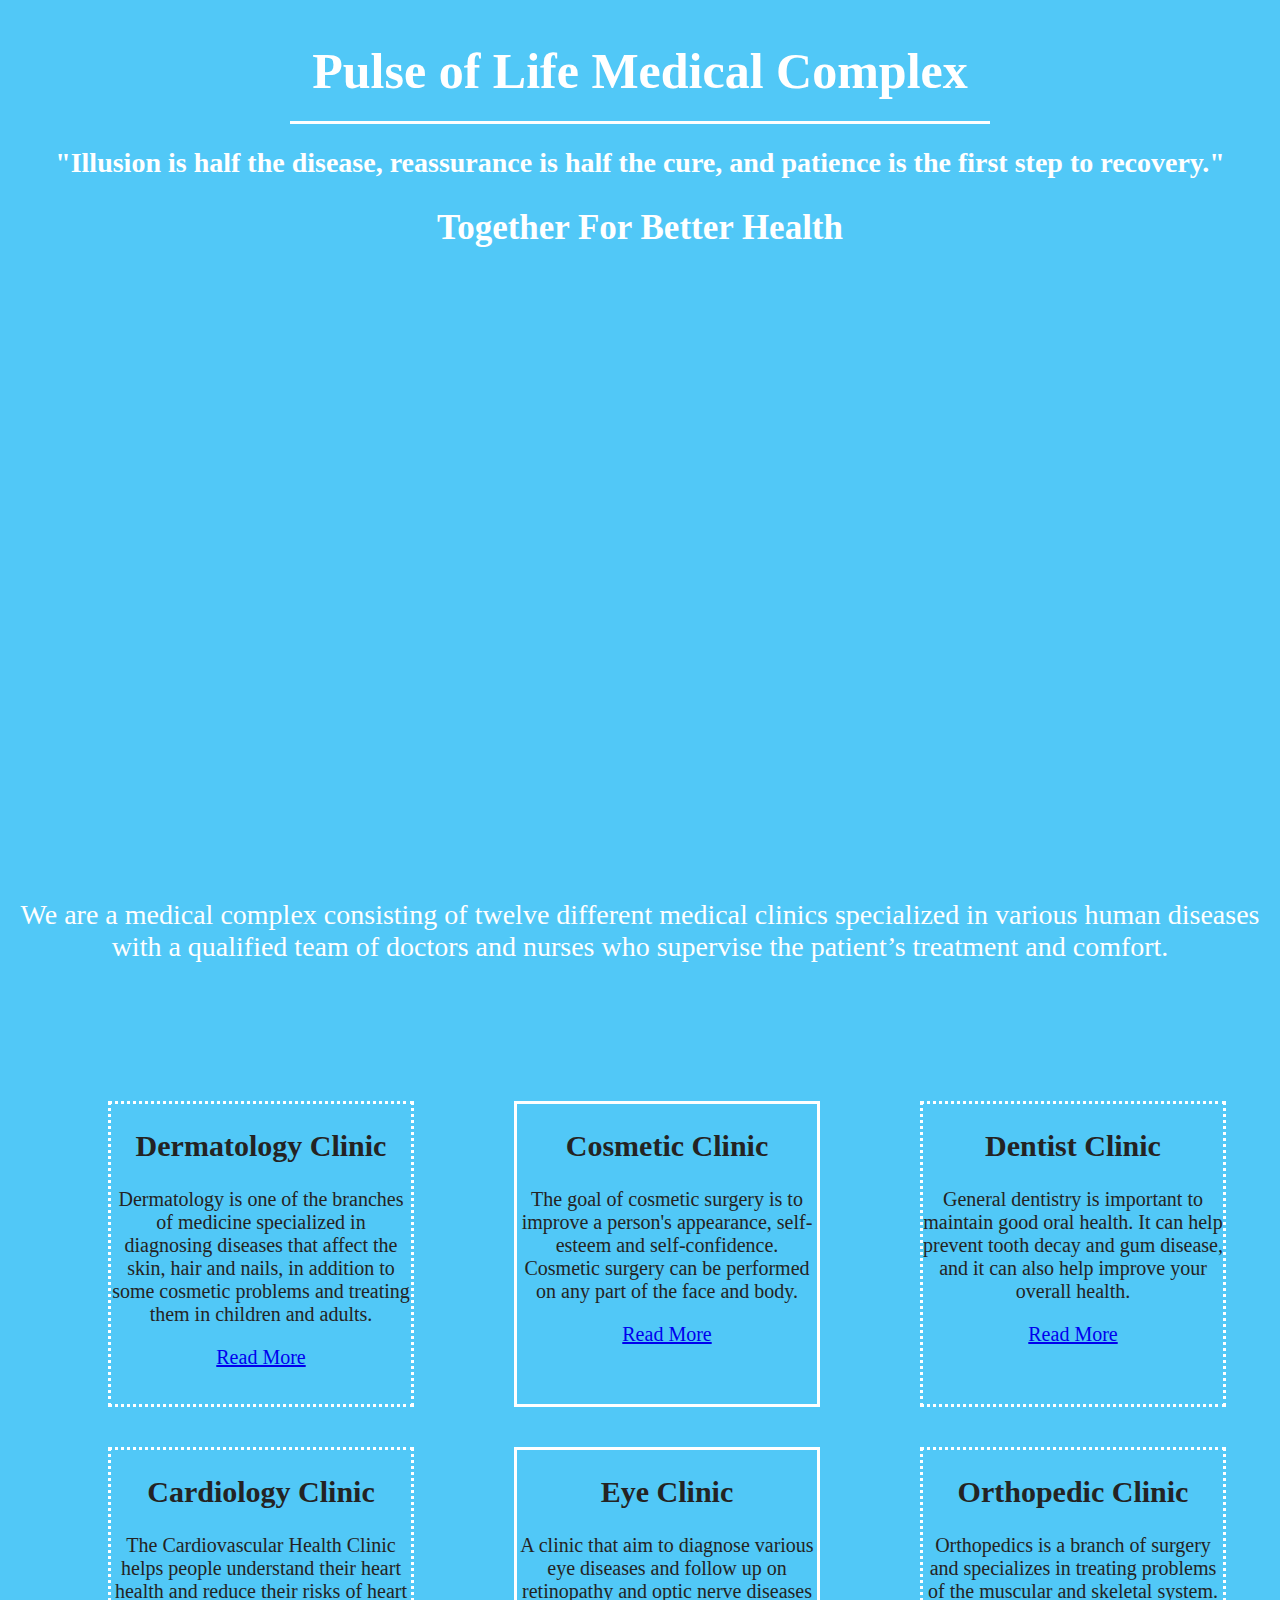
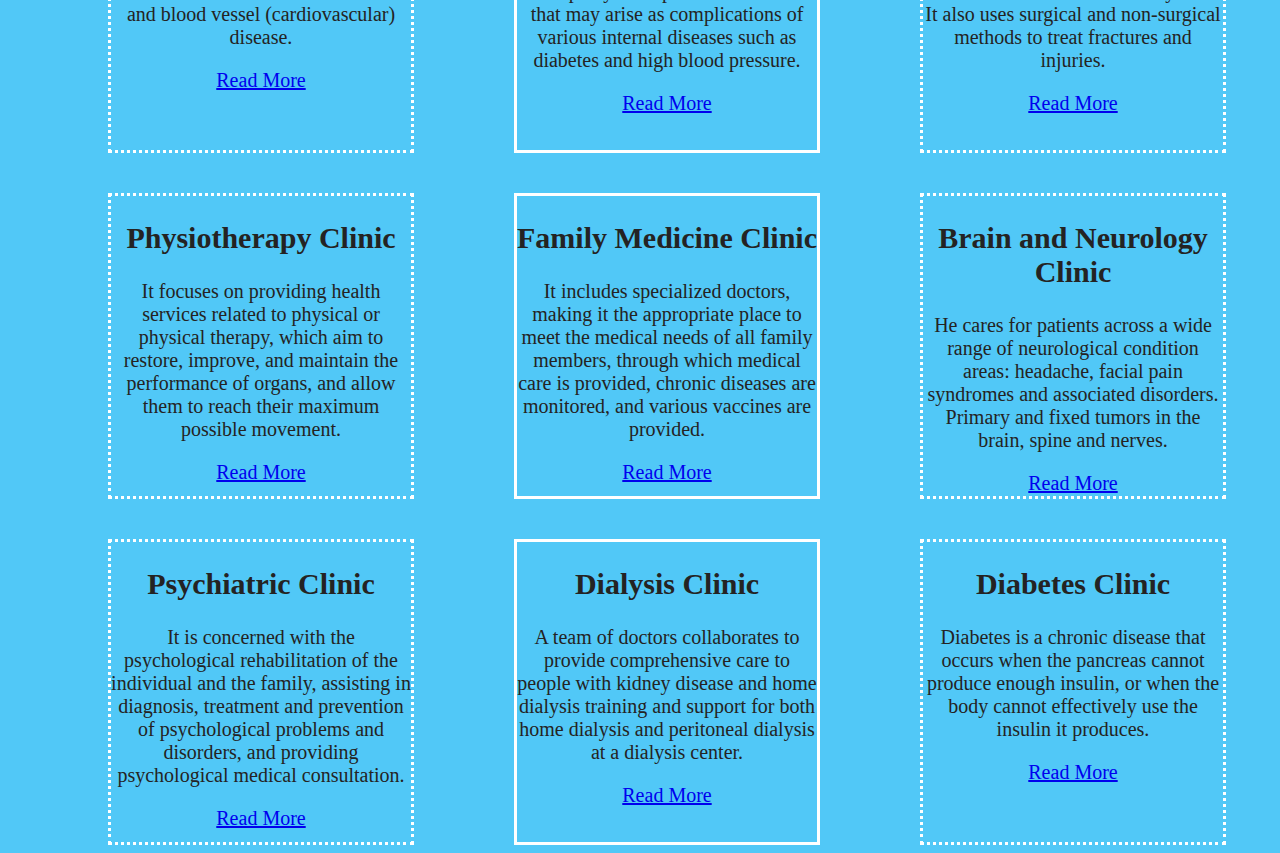
<file: index.html>
<!DOCTYPE html>
<html>
<head>
    <title>Pulse of Life Medical Complex</title>
    <meta charset="utf-8">
    <link rel="stylesheet" href="./Css/style.css">
</head>

<body>
    <strong>
        <h2 class="Pulse">Pulse of Life Medical Complex</h2>
    </strong>
    <p class="line"></p>
    <h2 class="Illusion">"Illusion is half the disease, reassurance is half the cure, and patience is the first step to
        recovery."</h2>
    <strong>
        <h2 class="together">Together For Better Health</h2>
    </strong>
    <br>
    <br>
    <br>
    <br>
    <br>
    <br>
    <br>
    <br>
    <br>
    <br>
    <br>
    <br>
    <br>
    <br>
    <br>
    <br>
    <br>
    <br>
    <br>
    <br>
    <br>
    <br>
    <br>
    <br>
    <br>
    <br>
    <br>
    <br>
    <br>
    <br>
    <br>
    <br>
    <br>
    <p class="medcom">We are a medical complex consisting of twelve different medical clinics specialized in various
        human diseases with a qualified team of doctors and nurses who supervise the patient’s treatment and comfort.
    </p>
    <br>
    <br>
    <br>
    <br>
    <br>
    <div class="perent">
        <div class="div1">
            <h2 style="color: rgb(36,35,35);">Dermatology Clinic</h2>
            <p style="color: rgb(36,35,35);">Dermatology is one of the branches of medicine specialized in diagnosing
                diseases
                that affect the skin, hair and nails, in addition to some cosmetic problems and treating them in
                children and adults.</p>
            <a href="./cvDoctors/dermaClinic/index.html" target="_blank">Read More</a>
        </div>
        <div class="div2">
            <h2 style="color: rgb(36,35,35);">Cosmetic Clinic</h2>
            <p style="color: rgb(36,35,35);">The goal of cosmetic surgery is to improve a person's appearance,
                self-esteem and
                self-confidence. Cosmetic surgery can be performed on any part of the face and body.</p>
            <a href="./cvDoctors/cosmClinic/index.html" target="_blank">Read More</a>
        </div>
        <div class="div3">
            <h2 style="color: rgb(36,35,35);">Dentist Clinic</h2>
            <p style="color: rgb(36,35,35);">General dentistry is important to maintain good oral health. It can help
                prevent tooth decay and gum disease, and it can also help improve your overall health.</p>
            <a href="./cvDoctors/dentClinic/index.html" target="_blank">Read More</a>
        </div>
        <div class="div4">
            <h2 style="color: rgb(36,35,35);">Cardiology Clinic</h2>
            <p style="color: rgb(36,35,35);">The Cardiovascular Health Clinic helps people understand their heart health
                and reduce their risks of heart and blood vessel (cardiovascular) disease.</p>
            <a href="./cvDoctors/cardioClinic/index.html" target="_blank">Read More</a>
        </div>
        <div class="div5">
            <h2 style="color: rgb(36,35,35);">Eye Clinic</h2>
            <p style="color: rgb(36,35,35);">A clinic that aim to diagnose various eye diseases and follow up on
                retinopathy and optic nerve diseases that may arise as
                complications of various internal diseases such as diabetes and high blood pressure.</p>
            <a href="./cvDoctors/eyeClinic/index.html" target="_blank">Read More</a>
        </div>
        <div class="div6">
            <h2 style="color: rgb(36,35,35);">Orthopedic Clinic</h2>
            <p style="color: rgb(36,35,35);">Orthopedics is a branch of surgery and specializes in treating problems of
                the muscular and skeletal system. It also uses surgical and non-surgical methods to treat fractures and
                injuries.</p>
            <a href="cvDoctors/orthopClinic/index.html" target="_blank">Read More</a>
        </div>
        <div class="div7">
            <h2 style="color: rgb(36,35,35);">Physiotherapy Clinic</h2>
            <p style="color: rgb(36,35,35);">It focuses on providing health services related to physical or physical
                therapy, which aim to restore, improve, and maintain the performance of organs, and allow them to reach
                their maximum possible movement.</p>
            <a href="./cvDoctors/physioClinics/index.html" target="_blank">Read More</a>
        </div>
        <div class="div8">
            <h2 style="color: rgb(36,35,35);">Family Medicine Clinic</h2>
            <p style="color: rgb(36,35,35);">It includes specialized doctors, making it the appropriate place to meet
                the medical needs of all family members, through which medical care is provided, chronic diseases are
                monitored, and various vaccines are provided.</p>
            <a href="./cvDoctors/FamClinic/index.html" target="_blank">Read More</a>
        </div>
        <div class="div9">
            <h2 style="color: rgb(36,35,35);">Brain and Neurology Clinic</h2>
            <p style="color: rgb(36,35,35);">He cares for patients across a wide range of neurological condition areas:
                headache, facial pain syndromes and associated disorders. Primary and fixed tumors in the brain, spine
                and nerves.</p>
            <a href="./cvDoctors/brainClinic/index.html" target="_blank">Read More</a>
        </div>
        <div class="div10">
            <h2 style="color: rgb(36,35,35);">Psychiatric Clinic</h2>
            <p style="color: rgb(36,35,35);">It is concerned with the psychological rehabilitation of the individual and
                the family, assisting in diagnosis, treatment and prevention of psychological problems and disorders,
                and providing psychological medical consultation.</p>
            <a href="./cvDoctors/psychClinic/index.html" target="_blank">Read More</a>
        </div>
        <div class="div11">
            <h2 style="color: rgb(36,35,35);">Dialysis Clinic</h2>
            <p style="color: rgb(36,35,35);">A team of doctors collaborates to provide comprehensive care to people with
                kidney disease and home dialysis training and support for both home dialysis and peritoneal dialysis at
                a dialysis center.</p>
            <a href="./cvDoctors/dialyClinic/index.html" target="_blank">Read More</a>
        </div>
        <div class="div12">
            <h2 style="color: rgb(36,35,35);">Diabetes Clinic</h2>
            <p style="color: rgb(36,35,35);">Diabetes is a chronic disease that occurs when the pancreas cannot produce
                enough insulin, or when the body cannot effectively use the insulin it produces.</p>
            <a href="./cvDoctors/diabClinic/index.html" target="_blank">Read More</a>
        </div>
    </div>






















































</body>
























































</html>
</file>
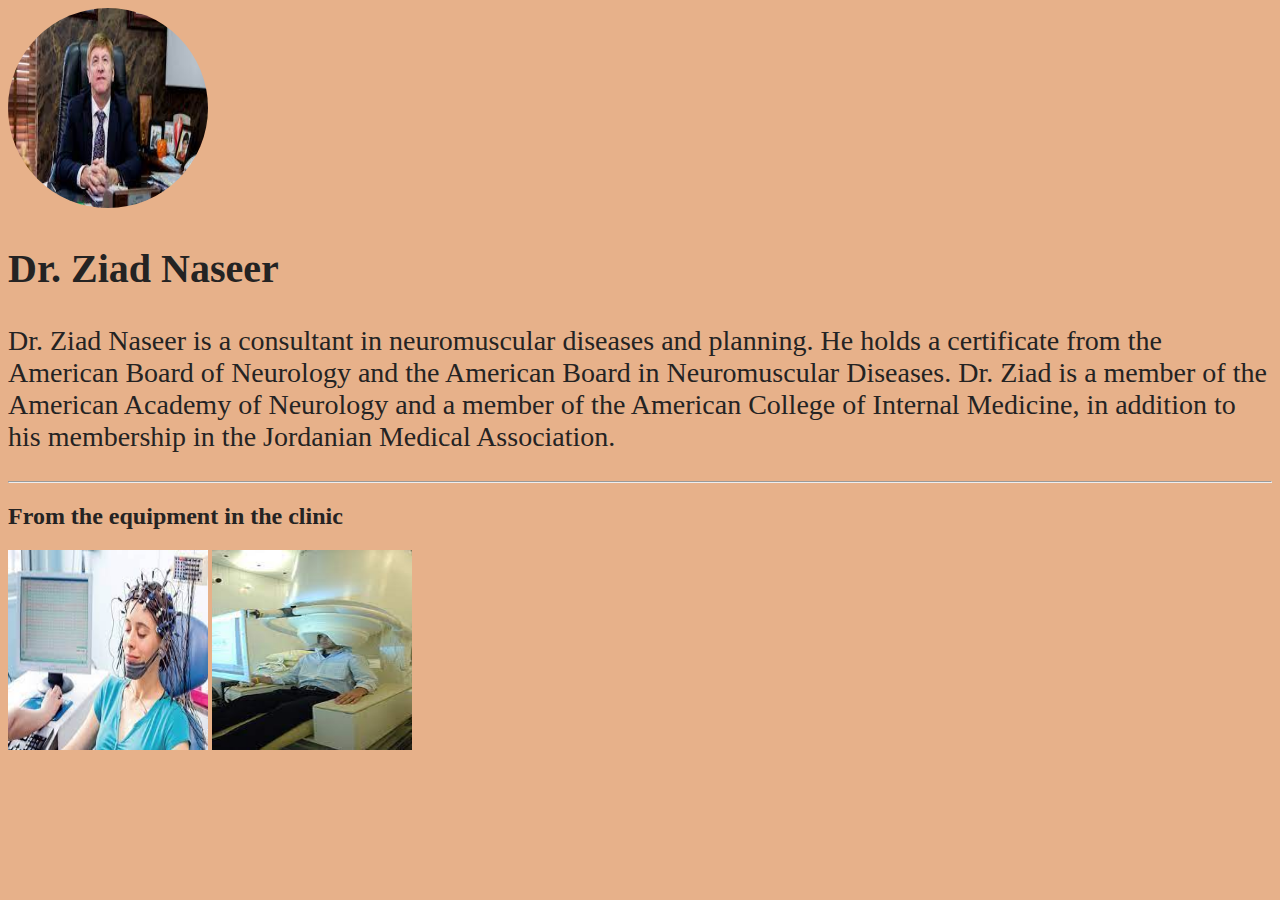
<file: cvDoctors/brainClinic/index.html>
<!DOCTYPE html>
<html>

<head>
    <title>Dr. Ziad Naseer</title>
    <meta charset="utf-8">
    <link rel="stylesheet" href="./Css/style.css">
</head>

<body>
    <img class="Ziad" src="./image/الدكتور زياد نصير.jpeg">
    <strong>
        <h2 class="Dr">Dr. Ziad Naseer</h2>
    </strong>
    <p class="info">Dr. Ziad Naseer is a consultant in neuromuscular diseases and planning. He holds a certificate from
        the American Board of Neurology and the American Board in Neuromuscular Diseases. Dr. Ziad is a member of the
        American Academy of Neurology and a member of the American College of Internal Medicine, in addition to his
        membership in the Jordanian Medical Association.</p>
    <hr>
    <h2 style="color: rgb(36,35,35);">From the equipment in the clinic</h2>
    <img class="equipment1" src="./image/equipment1.jpeg">
    <img class="equipment2" src="./image/equipment2.jpeg">
</body>

</html>
</file>
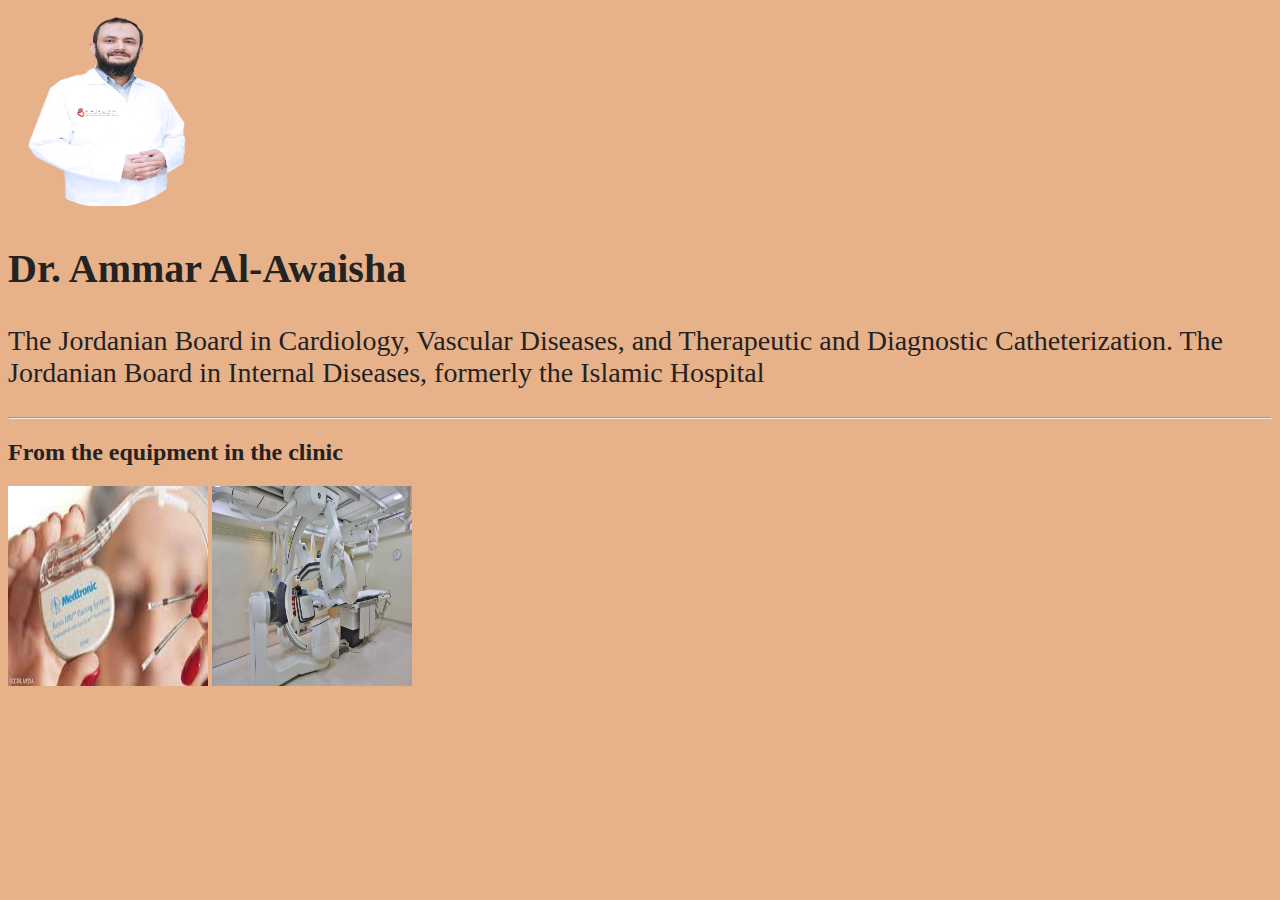
<file: cvDoctors/cardioClinic/index.html>
<!DOCTYPE html>
<html>

<head>
    <title>Dr. Ammar Al-Awaisha</title>
    <meta charset="utf-8">
    <link rel="stylesheet" href="./Css/style.css">
</head>

<body>
    <img class="Ammar" src="./image/الدكتور عمار عوايشة.png">
    <strong>
        <h2 class="Dr">Dr. Ammar Al-Awaisha</h2>
    </strong>
    <p class="info">The Jordanian Board in Cardiology, Vascular Diseases, and Therapeutic and Diagnostic
        Catheterization. The Jordanian Board in Internal Diseases, formerly the Islamic Hospital</p>
    <hr>
    <h2 style="color: rgb(36,35,35);">From the equipment in the clinic</h2>
    <img class="equipment1" src="./image/equipment1.jpeg">
    <img class="equipment2" src="./image/equipment2.jpeg">
</body>
</html>
</file>
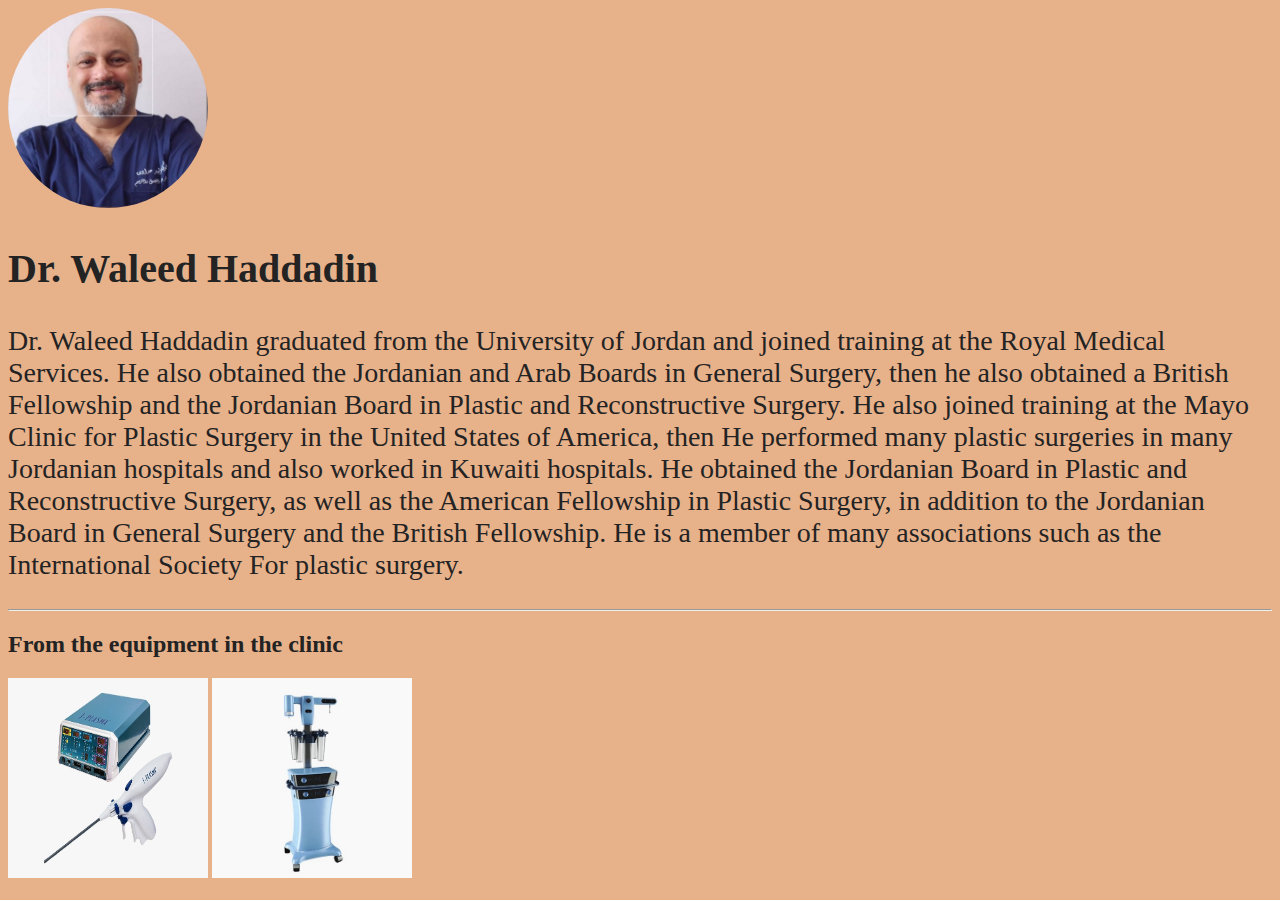
<file: cvDoctors/cosmClinic/index.html>
<!DOCTYPE html>
<html>

<head>
    <title>Dr. Waleed Haddadin</title>
    <meta charset="utf-8">
    <link rel="stylesheet" href="./Css/style.css">
</head>

<body>
    <img class="Waleed" src="./image/الدكتور وليد حدادين.jpg">
    <strong>
        <h2 class="Dr">Dr. Waleed Haddadin</h2>
    </strong>
    <p class="info">Dr. Waleed Haddadin graduated from the University of Jordan and joined training at the Royal Medical
        Services. He also obtained the Jordanian and Arab Boards in General Surgery, then he also obtained a British
        Fellowship and the Jordanian Board in Plastic and Reconstructive Surgery. He also joined training at the Mayo
        Clinic for Plastic Surgery in the United States of America, then He performed many plastic surgeries in many
        Jordanian hospitals and also worked in Kuwaiti hospitals. He obtained the Jordanian Board in Plastic and
        Reconstructive Surgery, as well as the American Fellowship in Plastic Surgery, in addition to the Jordanian
        Board in General Surgery and the British Fellowship. He is a member of many associations such as the
        International Society For plastic surgery.</p>
        <hr>
        <h2 style="color: rgb(36,35,35);">From the equipment in the clinic</h2>
        <img class="plasma" src="./image/j plasma.jpg">
        <img class="vaser" src="./image/vaser.jpg">
</body>
</html>
</file>
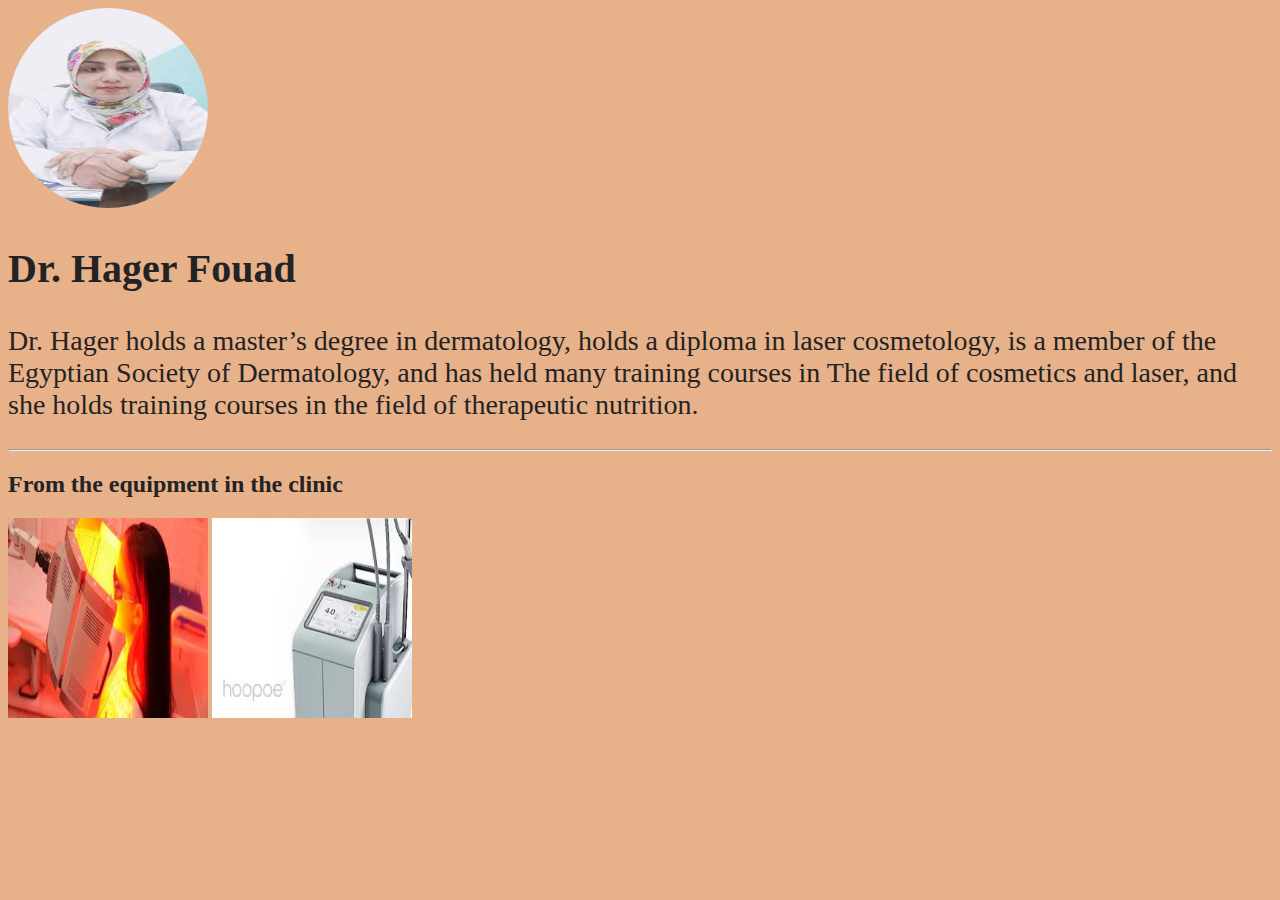
<file: cvDoctors/dermaClinic/index.html>
<!DOCTYPE html>
<html>

<head>
    <title>Dr. Hager Fouad</title>
    <meta charset="utf-8">
    <link rel="stylesheet" href="./Css/style.css">
</head>

<body>
    <img class="Hager" src="./image/الدكتورة هاجر فؤاد.jpeg">
    <strong>
        <h2 class="Dr">Dr. Hager Fouad</h2>
    </strong>
    <p class="info">Dr. Hager holds a master’s degree in dermatology, holds a diploma in laser cosmetology, is a member
        of the Egyptian Society of Dermatology, and has held many training courses in The field of cosmetics and laser,
        and she holds training courses in the field of therapeutic nutrition.</p>
    <hr>
    <h2 style="color: rgb(36,35,35);">From the equipment in the clinic</h2>
    <img class="equipment1" src="./image/equipment1.jpeg">
    <img class="equipment2" src="./image/equipment2.jpeg">
</body>

</html>
</file>
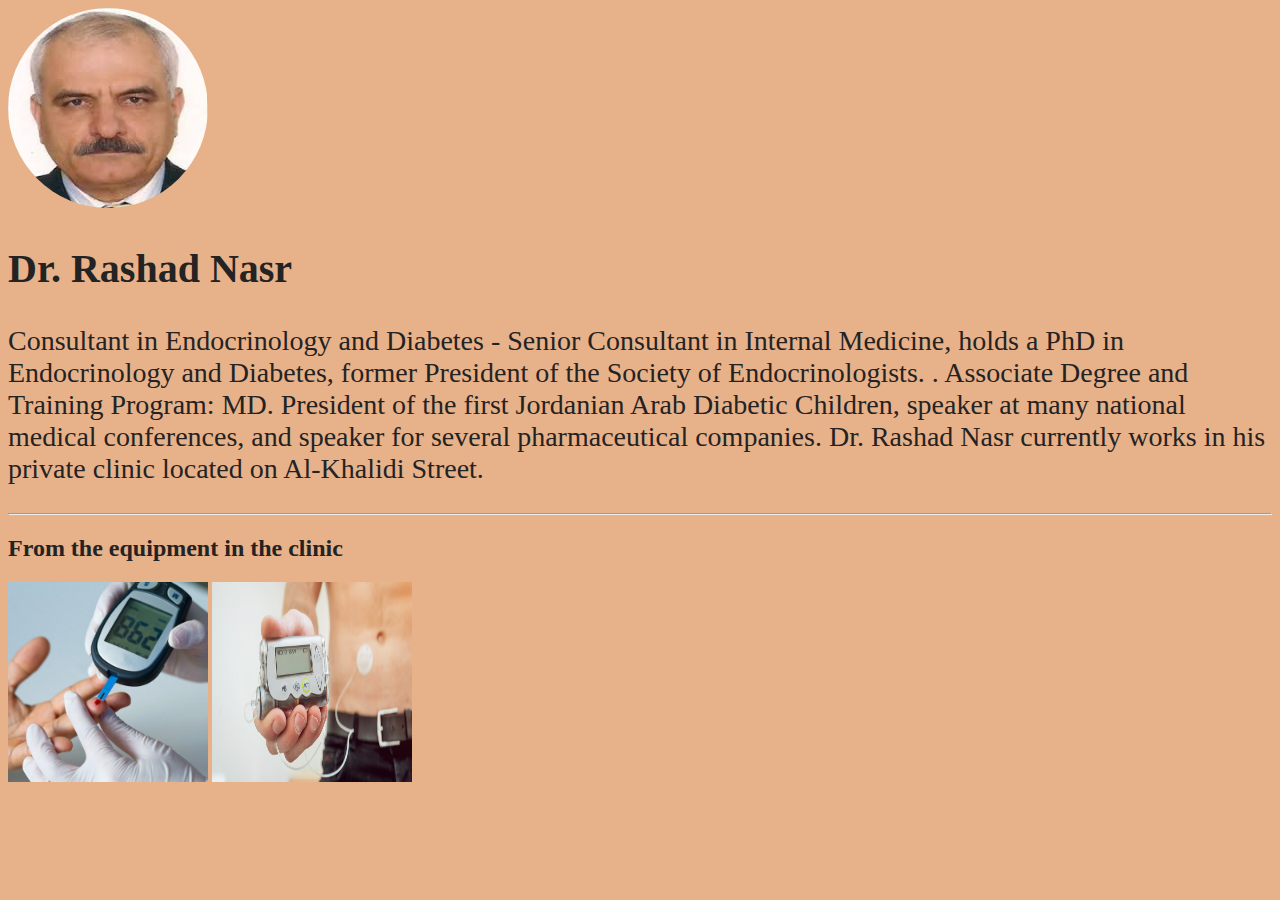
<file: cvDoctors/diabClinic/index.html>
<!DOCTYPE html>
<html>
<head>
    <title>Dr. Rashad Nasr</title>
    <meta charset="utf-8">
    <link rel="stylesheet" href="./Css/style.css">
</head>
<body>
    <img class="Rashad" src="./image/الدكتور راشد نصر.jpeg">
    <strong>
        <h2 class="Dr">Dr. Rashad Nasr</h2>
    </strong>
    <p class="info">Consultant in Endocrinology and Diabetes - Senior Consultant in Internal Medicine, holds a PhD in
        Endocrinology and Diabetes, former President of the Society of Endocrinologists. . Associate Degree and Training
        Program: MD. President of the first Jordanian Arab Diabetic Children, speaker at many national medical
        conferences, and speaker for several pharmaceutical companies. Dr. Rashad Nasr currently works in his private
        clinic located on Al-Khalidi Street.</p>
    <hr>
    <h2 style="color: rgb(36,35,35);">From the equipment in the clinic</h2>
    <img class="equipment1" src="./image/equipment1.jpeg">
    <img class="equipment2" src="./image/equipment2.jpeg">
</body>
</html>
</file>
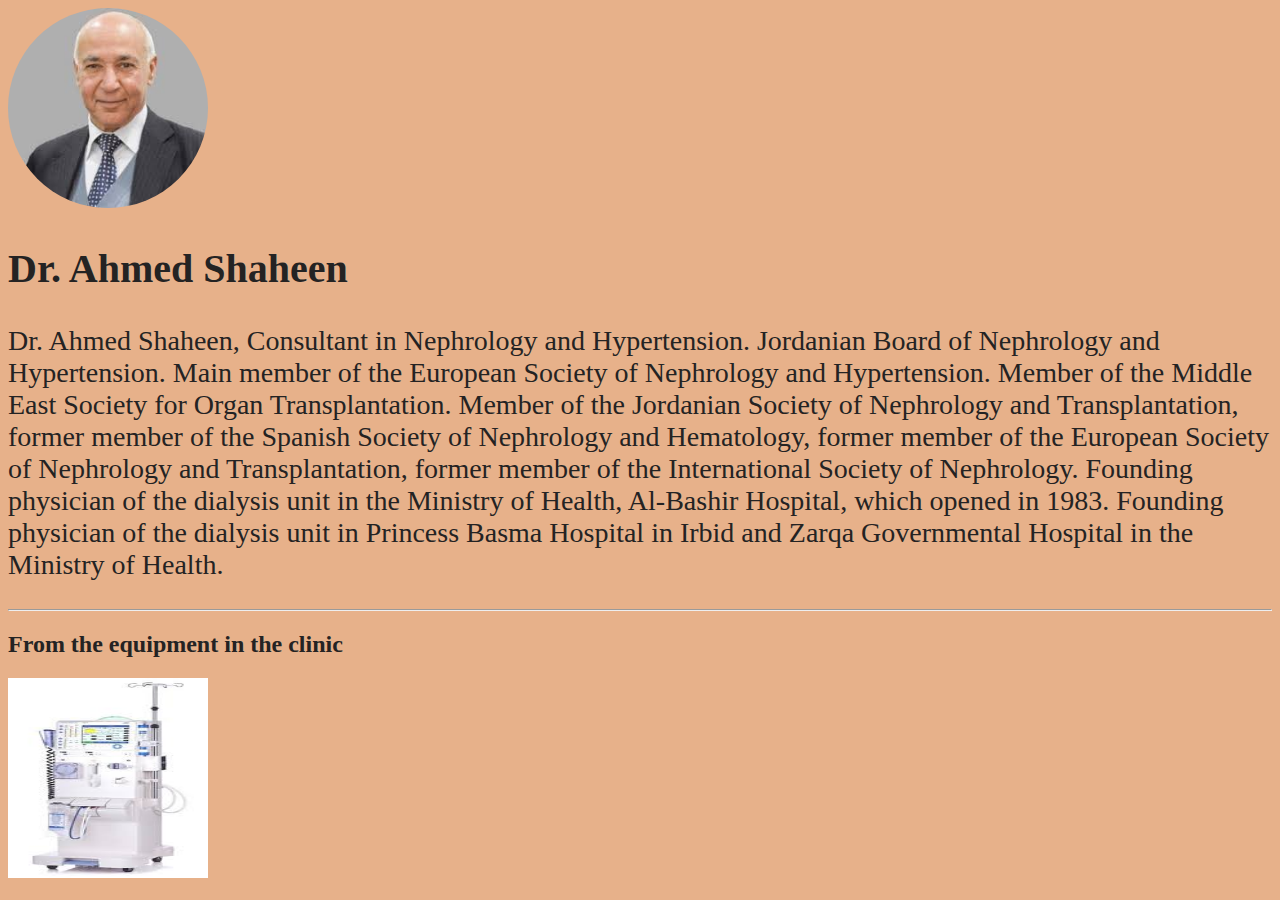
<file: cvDoctors/dialyClinic/index.html>
<!DOCTYPE html>
<html>
<head>
    <title>Dr. Ahmed Shaheen</title>
    <meta charset="utf-8">
    <link rel="stylesheet" href="./Css/style.css">
</head>
<body>
    <img class="Ahmed" src="./image/الدكتور احمد شاهين.jpeg">
    <strong>
        <h2 class="Dr">Dr. Ahmed Shaheen</h2>
    </strong>
    <p class="info">Dr. Ahmed Shaheen, Consultant in Nephrology and Hypertension. Jordanian Board of Nephrology and
        Hypertension. Main member of the European Society of Nephrology and Hypertension. Member of the Middle East
        Society for Organ Transplantation. Member of the Jordanian Society of Nephrology and Transplantation, former
        member of the Spanish Society of Nephrology and Hematology, former member of the European Society of Nephrology
        and Transplantation, former member of the International Society of Nephrology. Founding physician of the
        dialysis unit in the Ministry of Health, Al-Bashir Hospital, which opened in 1983. Founding physician of the
        dialysis unit in Princess Basma Hospital in Irbid and Zarqa Governmental Hospital in the Ministry of Health.</p>
    <hr>
    <h2 style="color: rgb(36,35,35);">From the equipment in the clinic</h2>
    <img class="equipment1" src="./image/equipment1.jpeg">
</body>
</html>
</file>
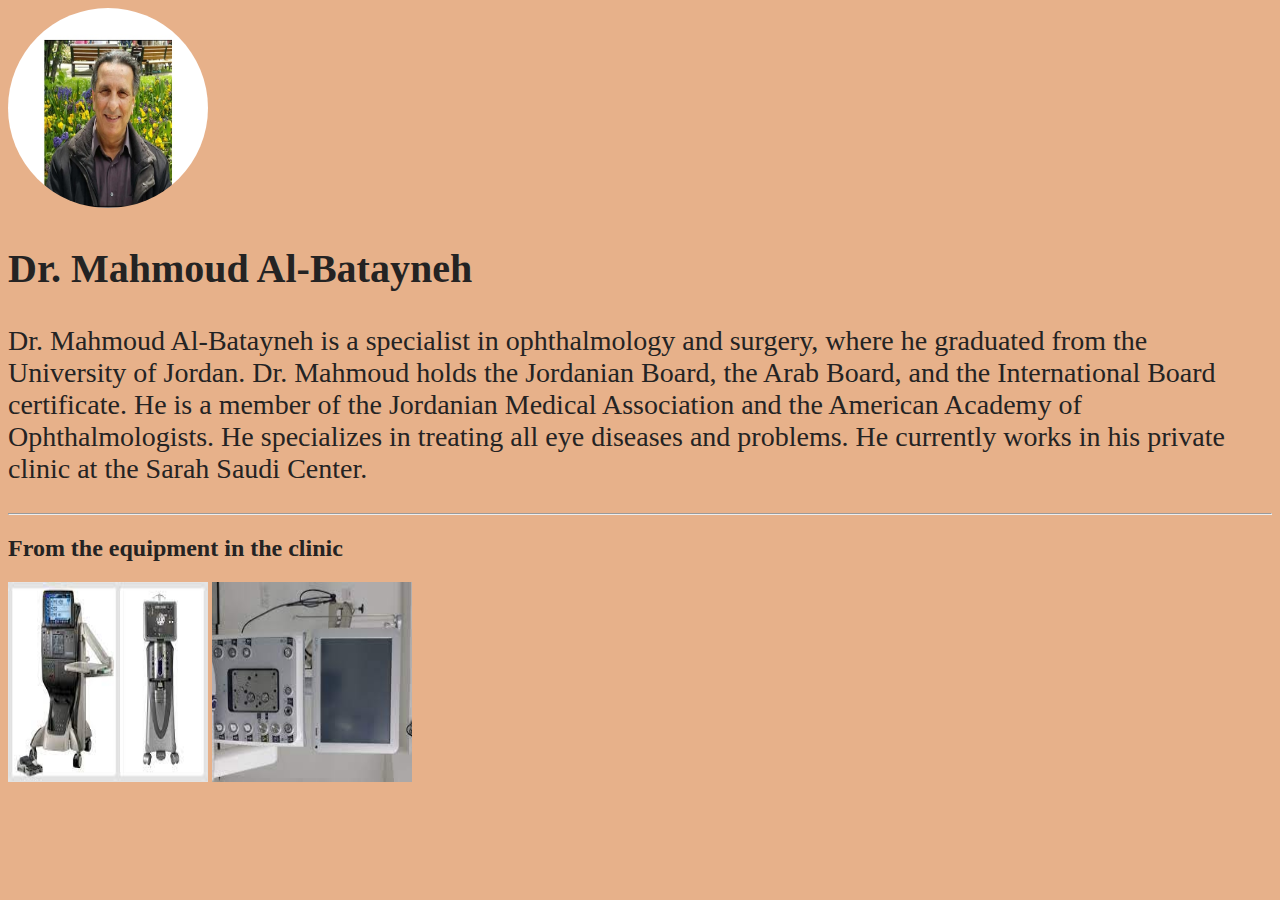
<file: cvDoctors/eyeClinic/index.html>
<!DOCTYPE html>
<html>

<head>
    <title>Dr. Mahmoud Al-Batayneh</title>
    <meta charset="utf-8">
    <link rel="stylesheet" href="./Css/style.css">
</head>

<body>
    <img class="Mahmoud" src="./image/الدكتور محمود البطاينة.jpg">
    <strong>
        <h2 class="Dr">Dr. Mahmoud Al-Batayneh</h2>
    </strong>
    <p class="info">Dr. Mahmoud Al-Batayneh is a specialist in ophthalmology and surgery, where he graduated from the
        University of Jordan. Dr. Mahmoud holds the Jordanian Board, the Arab Board, and the International Board
        certificate. He is a member of the Jordanian Medical Association and the American Academy of Ophthalmologists.
        He specializes in treating all eye diseases and problems. He currently works in his private clinic at the Sarah
        Saudi Center.</p>
    <hr>
    <h2 style="color: rgb(36,35,35);">From the equipment in the clinic</h2>
    <img class="equipment1" src="./image/equipment1.jpeg">
    <img class="equipment2" src="./image/equipment2.jpeg">
</body>
</html>
</file>
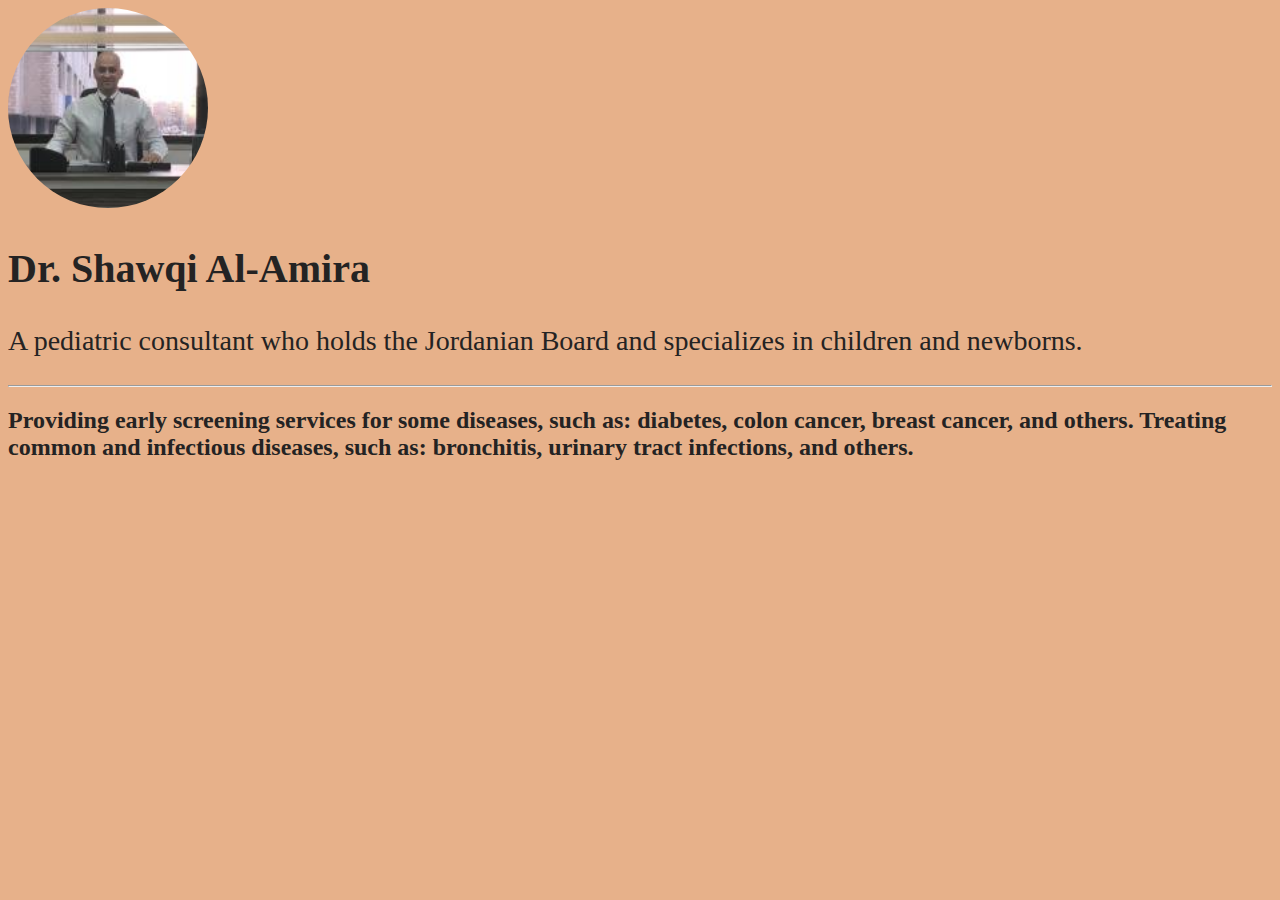
<file: cvDoctors/FamClinic/index.html>
<!DOCTYPE html>
<html>
<head>
    <title>Dr. Shawqi Al-Amira</title>
    <meta charset="utf-8">
    <link rel="stylesheet" href="./Css/style.css">
</head>
<body>
    <img class="Shawqi" src="./image/الدكتور شوقي عميرة.jpg">
    <strong>
        <h2 class="Dr">Dr. Shawqi Al-Amira</h2>
    </strong>
    <p class="info">A pediatric consultant who holds the Jordanian Board and specializes in children and newborns.</p>
    <hr>
    <h2 style="color: rgb(36,35,35);">Providing early screening services for some diseases, such as: diabetes, colon
        cancer, breast cancer, and others. Treating common and infectious diseases, such as: bronchitis, urinary tract
        infections, and others.</h2>
</body>
</html>
</file>
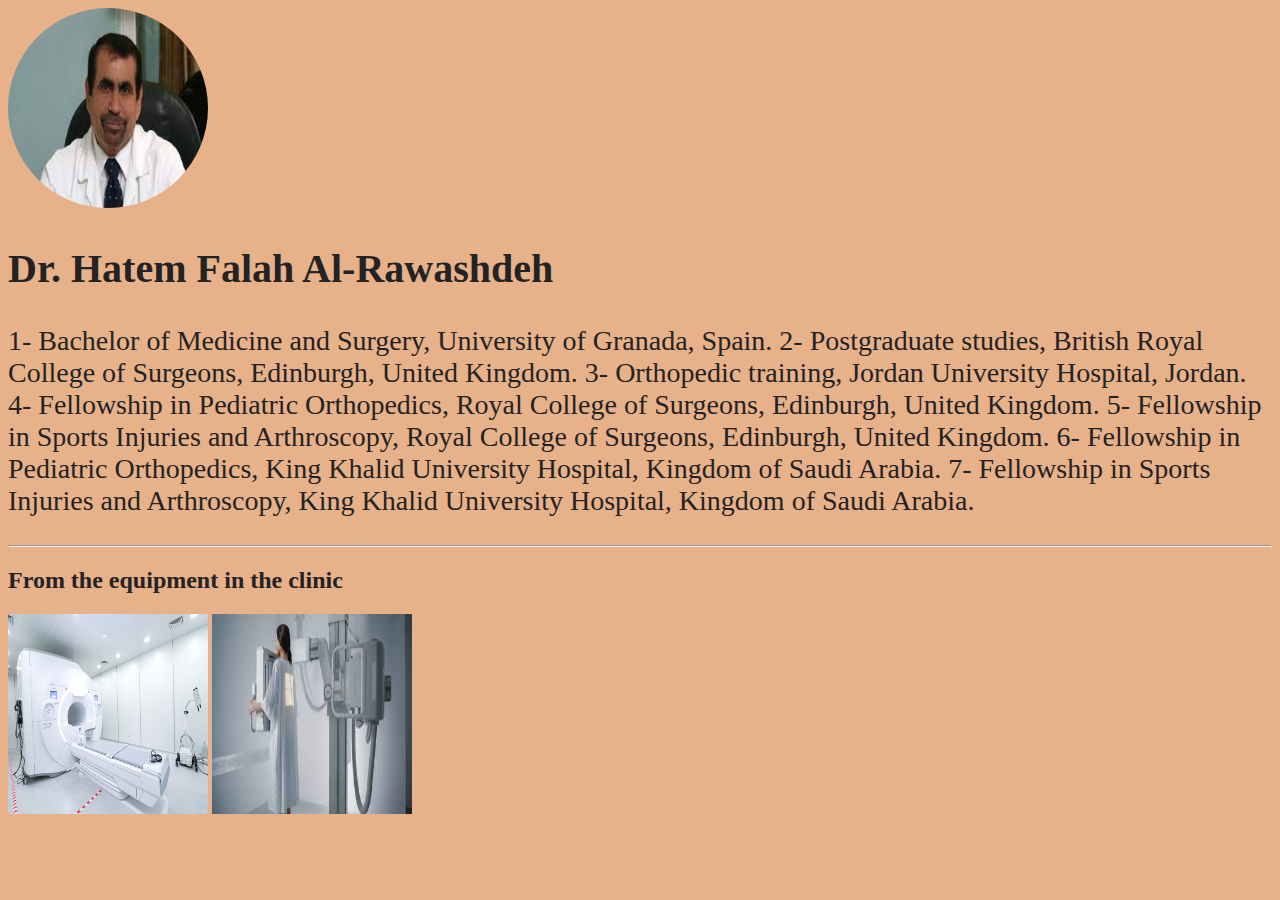
<file: cvDoctors/orthopClinic/index.html>
<!DOCTYPE html>
<html>
<head>
    <title>Dr. Hatem Falah Al-Rawashdeh</title>
    <meta charset="utf-8">
    <link rel="stylesheet" href="./Css/style.css">
</head>
<body>
    <img class="Hatem" src="./image/الدكتور حاتم فلاح الرواشدة.jpeg">
    <strong>
        <h2 class="Dr">Dr. Hatem Falah Al-Rawashdeh</h2>
    </strong>
    <p class="info">1- Bachelor of Medicine and Surgery, University of Granada, Spain.
        2- Postgraduate studies, British Royal College of Surgeons, Edinburgh, United Kingdom.
        3- Orthopedic training, Jordan University Hospital, Jordan.
        4- Fellowship in Pediatric Orthopedics, Royal College of Surgeons, Edinburgh, United Kingdom.
        5- Fellowship in Sports Injuries and Arthroscopy, Royal College of Surgeons, Edinburgh, United Kingdom.
        6- Fellowship in Pediatric Orthopedics, King Khalid University Hospital, Kingdom of Saudi Arabia.
        7- Fellowship in Sports Injuries and Arthroscopy, King Khalid University Hospital, Kingdom of Saudi Arabia.</p>
    <hr>
    <h2 style="color: rgb(36,35,35);">From the equipment in the clinic</h2>
    <img class="equipment1" src="./image/quipment1.jpg">
    <img class="equipment2" src="./image/equipment2.jpeg">
</body>
</html>
</file>
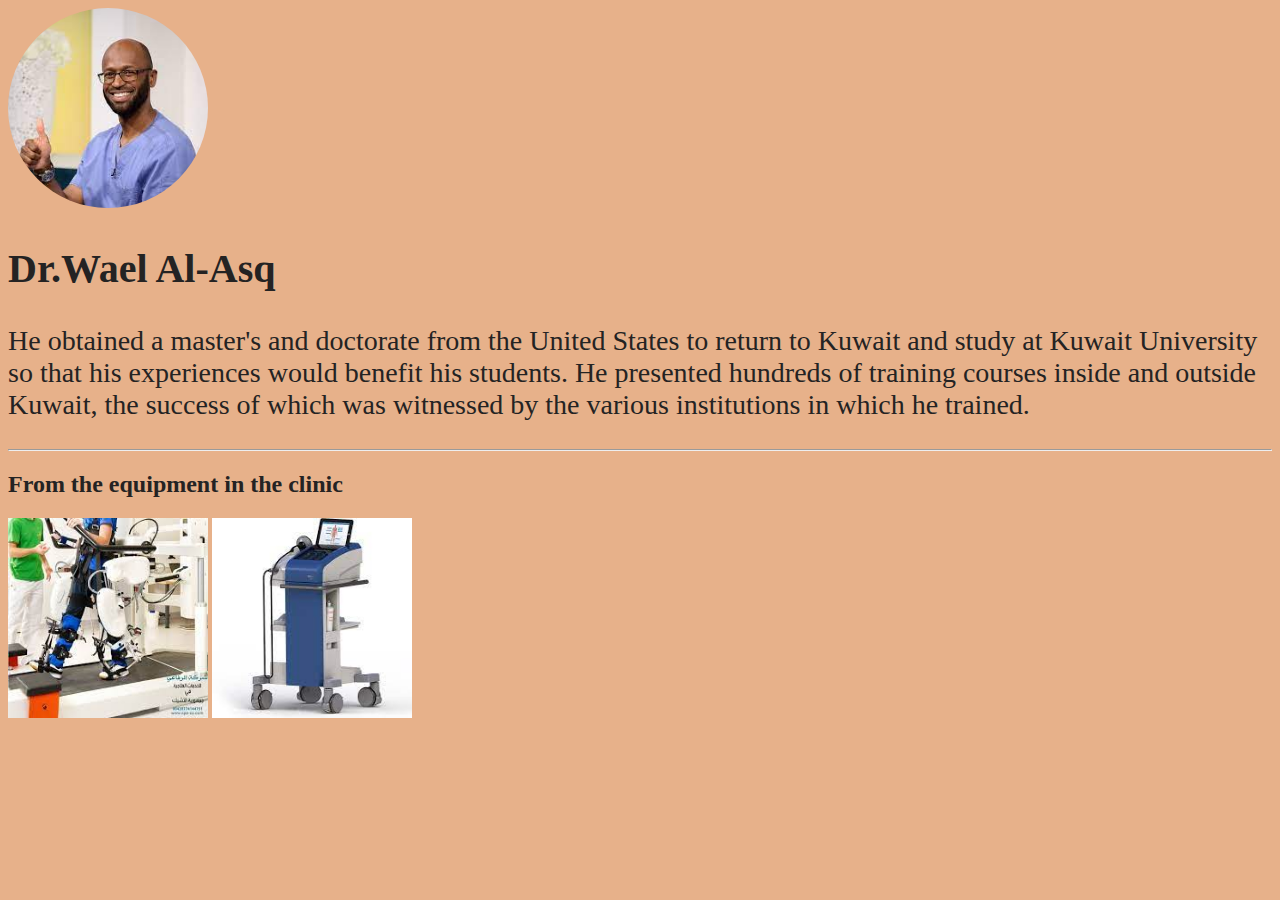
<file: cvDoctors/physioClinics/index.html>
<!DOCTYPE html>
<html>
<head>
    <title>Dr. Wael Al-Asq</title>
    <meta charset="utf-8">
    <link rel="stylesheet" href="./Css/style.css">
</head>
<body>
    <img class="Wael" src="./image/الدكتور وائل العسق.jpeg">
    <strong>
        <h2 class="Dr">Dr.Wael Al-Asq </h2>
    </strong>
    <p class="info">He obtained a master's and doctorate from the United States to return to Kuwait and study at Kuwait
        University so that his experiences would benefit his students.
        He presented hundreds of training courses inside and outside Kuwait, the success of which was witnessed by the
        various institutions in which he trained.</p>
    <hr>
    <h2 style="color: rgb(36,35,35);">From the equipment in the clinic</h2>
    <img class="equipment1" src="./image/equipment1.jpeg">
    <img class="equipment2" src="./image/equipment2.jpeg">
</body>
</html>
</file>
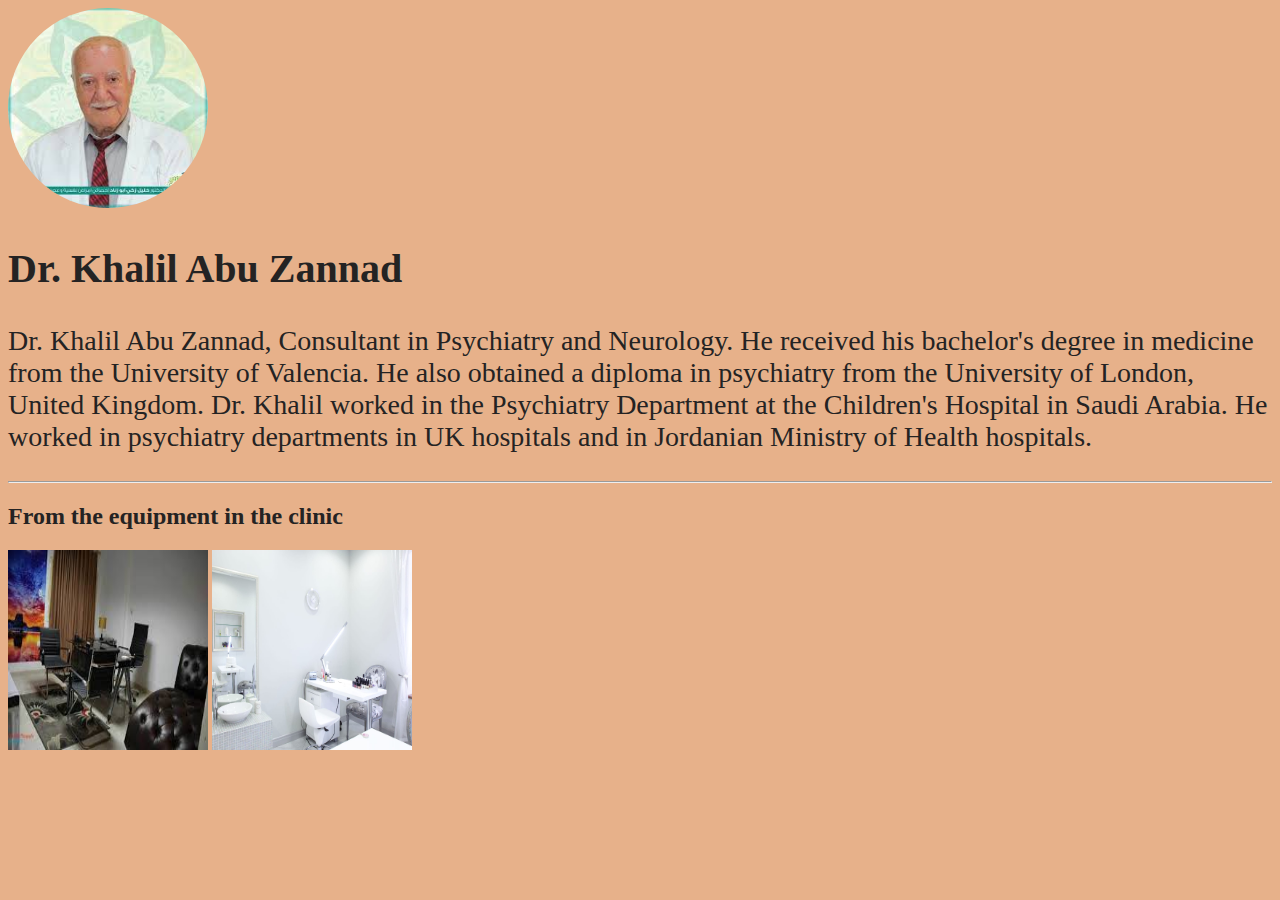
<file: cvDoctors/psychClinic/index.html>
<!DOCTYPE html>
<html>
<head>
    <title>Dr. Khalil Abu Zannad</title>
    <meta charset="utf-8">
    <link rel="stylesheet" href="./Css/style.css">
</head>
<body>
    <img class="Khalil" src="./image/الدكتور خليل ابو زياد.jpeg">
    <strong>
        <h2 class="Dr">Dr. Khalil Abu Zannad</h2>
    </strong>
    <p class="info">Dr. Khalil Abu Zannad, Consultant in Psychiatry and Neurology.  He received his bachelor's degree in medicine from the University of Valencia.  He also obtained a diploma in psychiatry from the University of London, United Kingdom.
        Dr. Khalil worked in the Psychiatry Department at the Children's Hospital in Saudi Arabia.
       He worked in psychiatry departments in UK hospitals and in Jordanian Ministry of Health hospitals.</p>
    <hr>
    <h2 style="color: rgb(36,35,35);">From the equipment in the clinic</h2>
    <img class="equipment1" src="./image/equipment1.jpeg">
    <img class="equipment2" src="./image/equipment2.jpeg">
</body>
</html>
</file>
<file: Css/style.css>
body {
    background-color: rgb(81, 200, 247);
    background-image: url(https://cdn.dribbble.com/users/1041961/screenshots/2515045/alchemy-dribbble-medicalicons.gif);
    background-size: 36.5cm;
    background-repeat: no-repeat;
}

.Pulse
{
    text-align: center;
    color: white;
    font-size: 50px;
    font-family: 'Times New Roman', Times, serif;
}
.line
{
    width: 700px;
    height: 3px;
    background-color: white;
    margin: auto;
    margin-top: -20px;
}
.Illusion {
    text-align: center;
    color: white;
    font-size: 28px;
    font-family: 'Times New Roman', Times, serif;
}

.together {
    text-align: center;
    color: white;
    font-size: 35px;
    font-family: 'Times New Roman', Times, serif;
}

.medcom {
    text-align: center;
    color: white;
    font-size: 28px;
    font-family: 'Times New Roman', Times, serif;
}

.div1 {
    width: 300px;
    height: 300px;
    border: 3px dotted white;
    text-align: center;
    font-size: 20px;
    float: left;
    margin-left: 100px;
}

.div1:hover {
    background-image: url(https://institute.careerguide.com/wp-content/uploads/2020/09/50dadd877401668d8d5a252f4e2a7a92.gif);
    background-size: cover;
}

.perent {
    overflow: auto;
    margin-top: 20px;
}

.div2 {
    width: 300px;
    height: 300px;
    border: 3px solid white;
    text-align: center;
    font-size: 20px;
    float: left;
    margin-left: 100px;
}

.div2:hover {
    background-image: url(../cvDoctors/cosmClinic/image/girl.jpeg);
    background-size: cover;
}

.div3 {
    width: 300px;
    height: 300px;
    border: 3px dotted white;
    text-align: center;
    font-size: 20px;
    float: left;
    margin-left: 100px;
}

.div3:hover {
    background-image: url(https://cdn.dribbble.com/users/1622190/screenshots/7498867/media/bfc0d6b5ce663c26f95c23bcc1c5face.gif);
    background-size: cover;
}

.div4 {
    width: 300px;
    height: 300px;
    border: 3px dotted white;
    text-align: center;
    font-size: 20px;
    float: left;
    margin-left: 100px;
    margin-top: 40px;
}

.div4:hover {
    background-image: url(https://media.tenor.com/QqGsIwOSoCUAAAAM/heart.gif);
    background-size: cover;
}

.div5 {
    width: 300px;
    height: 300px;
    border: 3px solid white;
    text-align: center;
    font-size: 20px;
    float: left;
    margin-left: 100px;
    margin-top: 40px;
}

.div5:hover {
    background-image: url(https://media.tenor.com/rpmK2cxMSTUAAAAM/watching-eyes.gif);
    background-size: cover;
}

.div6 {
    width: 300px;
    height: 300px;
    border: 3px dotted white;
    text-align: center;
    font-size: 20px;
    float: left;
    margin-left: 100px;
    margin-top: 40px;
}

.div6:hover {
    background-image: url(https://phoneky.co.uk/thumbs/screensavers/down/fun/skeleton_wfvtvut6.gif);
    background-size: cover;
}

.div7 {
    width: 300px;
    height: 300px;
    border: 3px dotted white;
    text-align: center;
    font-size: 20px;
    float: left;
    margin-left: 100px;
    margin-top: 40px;
}

.div7:hover {
    background-image: url(https://encrypted-tbn0.gstatic.com/images?q=tbn:ANd9GcRQn9ulMF-UCP7lbVx3dxJn8NHWTWCbzre9GA&usqp=CAU);
    background-size: cover;
}

.div8 {
    width: 300px;
    height: 300px;
    border: 3px solid white;
    text-align: center;
    font-size: 20px;
    float: left;
    margin-left: 100px;
    margin-top: 40px;
}

.div8:hover {
    background-image: url(https://cdn.dribbble.com/users/1104126/screenshots/2717101/familia-logo.gif);
    background-size: cover;
}

.div9 {
    width: 300px;
    height: 300px;
    border: 3px dotted white;
    text-align: center;
    font-size: 20px;
    float: left;
    margin-left: 100px;
    margin-top: 40px;
}

.div9:hover {
    background-image: url(https://www.icegif.com/wp-content/uploads/2023/08/icegif-838.gif);
    background-size: cover;
}

.div10 {
    width: 300px;
    height: 300px;
    border: 3px dotted white;
    text-align: center;
    font-size: 20px;
    float: left;
    margin-left: 100px;
    margin-top: 40px;
}

.div10:hover {
    background-image: url(https://media.tenor.com/Frsy3PE7aloAAAAM/bh187-family-guy.gif);
    background-size: cover;
}

.div11 {
    width: 300px;
    height: 300px;
    border: 3px solid white;
    text-align: center;
    font-size: 20px;
    float: left;
    margin-left: 100px;
    margin-top: 40px;
}

.div11:hover {
    background-image: url(https://cdn.dribbble.com/users/2291763/screenshots/4634272/dialysis.gif);
    background-size: cover;
}

.div12 {
    width: 300px;
    height: 300px;
    border: 3px dotted white;
    text-align: center;
    font-size: 20px;
    float: left;
    margin-left: 100px;
    margin-top: 40px;
}

.div12:hover {
    background-image: url(https://media1.giphy.com/media/v1.Y2lkPTc5MGI3NjExNWZkbnlvdTN5aWdocnUxZHJpd20ydzh5dmQyaHE0MWUxZzd5ZDh0NCZlcD12MV9pbnRlcm5hbF9naWZfYnlfaWQmY3Q9cw/aPBXEeY01Dfp9tjyqi/giphy.gif);
    background-size: cover;
}
</file>
<file: cvDoctors/brainClinic/Css/style.css>
body
{
    background-color: rgb(231, 177, 138);
}
.Ziad
{
    width: 200px;
    height: 200px;
    border-radius: 50%;
}
.Dr
{
    color: rgb(36, 35, 35);
    font-size: 40px;
}
.info
{
    font-size: 28px;
    color: rgb(36, 35, 35);
}
.equipment1
{
    width: 200px;
    height: 200px;
}
.equipment2
{
    width: 200px;
    height: 200px;
}
</file>
<file: cvDoctors/cardioClinic/Css/style.css>
body
{
    background-color: rgb(231, 177, 138);
}
.Ammar
{
    width: 200px;
    height: 200px;
    border-radius: 50%;
}
.Dr
{
    color: rgb(36, 35, 35);
    font-size: 40px;
}
.info
{
    font-size: 28px;
    color: rgb(36, 35, 35);
}
.equipment1
{
    width: 200px;
    height: 200px;
}
.equipment2
{
    width: 200px;
    height: 200px;
}
</file>
<file: cvDoctors/cosmClinic/Css/style.css>
body
{
    background-color: rgb(231, 177, 138);
}
.Waleed
{
    width: 200px;
    height: 200px;
    border-radius: 50%;
}
.Dr
{
    color: rgb(36, 35, 35);
    font-size: 40px;
}
.info
{
    font-size: 28px;
    color: rgb(36, 35, 35);
}
.plasma
{
    width: 200px;
    height: 200px;
}
.vaser
{
    width: 200px;
    height: 200px;
}
</file>
<file: cvDoctors/dermaClinic/Css/style.css>
body
{
    background-color: rgb(231, 177, 138);
}
.Hager
{
    width: 200px;
    height: 200px;
    border-radius: 50%;
}
.Dr
{
    color: rgb(36, 35, 35);
    font-size: 40px;
}
.info
{
    font-size: 28px;
    color: rgb(36, 35, 35);
}
.equipment1
{
    width: 200px;
    height: 200px;
}
.equipment2
{
    width: 200px;
    height: 200px;
}
</file>
<file: cvDoctors/diabClinic/Css/style.css>
body
{
    background-color: rgb(231, 177, 138);
}
.Rashad
{
    width: 200px;
    height: 200px;
    border-radius: 50%;
}
.Dr
{
    color: rgb(36, 35, 35);
    font-size: 40px;
}
.info
{
    font-size: 28px;
    color: rgb(36, 35, 35);
}
.equipment1
{
    width: 200px;
    height: 200px;
}
.equipment2
{
    width: 200px;
    height: 200px;
}
</file>
<file: cvDoctors/dialyClinic/Css/style.css>
body
{
    background-color: rgb(231, 177, 138);
}
.Ahmed
{
    width: 200px;
    height: 200px;
    border-radius: 50%;
}
.Dr
{
    color: rgb(36, 35, 35);
    font-size: 40px;
}
.info
{
    font-size: 28px;
    color: rgb(36, 35, 35);
}
.equipment1
{
    width: 200px;
    height: 200px;
}
</file>
<file: cvDoctors/eyeClinic/Css/style.css>
body
{
    background-color: rgb(231, 177, 138);
}
.Mahmoud
{
    width: 200px;
    height: 200px;
    border-radius: 50%;
}
.Dr
{
    color: rgb(36, 35, 35);
    font-size: 40px;
}
.info
{
    font-size: 28px;
    color: rgb(36, 35, 35);
}
.equipment1
{
    width: 200px;
    height: 200px;
}
.equipment2
{
    width: 200px;
    height: 200px;
}
</file>
<file: cvDoctors/FamClinic/Css/style.css>
body
{
    background-color: rgb(231, 177, 138);
}
.Shawqi
{
    width: 200px;
    height: 200px;
    border-radius: 50%;
}
.Dr
{
    color: rgb(36, 35, 35);
    font-size: 40px;
}
.info
{
    font-size: 28px;
    color: rgb(36, 35, 35);
}
</file>
<file: cvDoctors/orthopClinic/Css/style.css>
body
{
    background-color: rgb(231, 177, 138);
}
.Hatem
{
    width: 200px;
    height: 200px;
    border-radius: 50%;
}
.Dr
{
    color: rgb(36, 35, 35);
    font-size: 40px;
}
.info
{
    font-size: 28px;
    color: rgb(36, 35, 35);
}
.equipment1
{
    width: 200px;
    height: 200px;
}
.equipment2
{
    width: 200px;
    height: 200px;
}
</file>
<file: cvDoctors/physioClinics/Css/style.css>
body
{
    background-color: rgb(231, 177, 138);
}
.Wael
{
    width: 200px;
    height: 200px;
    border-radius: 50%;
}
.Dr
{
    color: rgb(36, 35, 35);
    font-size: 40px;
}
.info
{
    font-size: 28px;
    color: rgb(36, 35, 35);
}
.equipment1
{
    width: 200px;
    height: 200px;
}
.equipment2
{
    width: 200px;
    height: 200px;
}
</file>
<file: cvDoctors/psychClinic/Css/style.css>
body
{
    background-color: rgb(231, 177, 138);
}
.Khalil
{
    width: 200px;
    height: 200px;
    border-radius: 50%;
}
.Dr
{
    color: rgb(36, 35, 35);
    font-size: 40px;
}
.info
{
    font-size: 28px;
    color: rgb(36, 35, 35);
}
.equipment1
{
    width: 200px;
    height: 200px;
}
.equipment2
{
    width: 200px;
    height: 200px;
}
</file>
